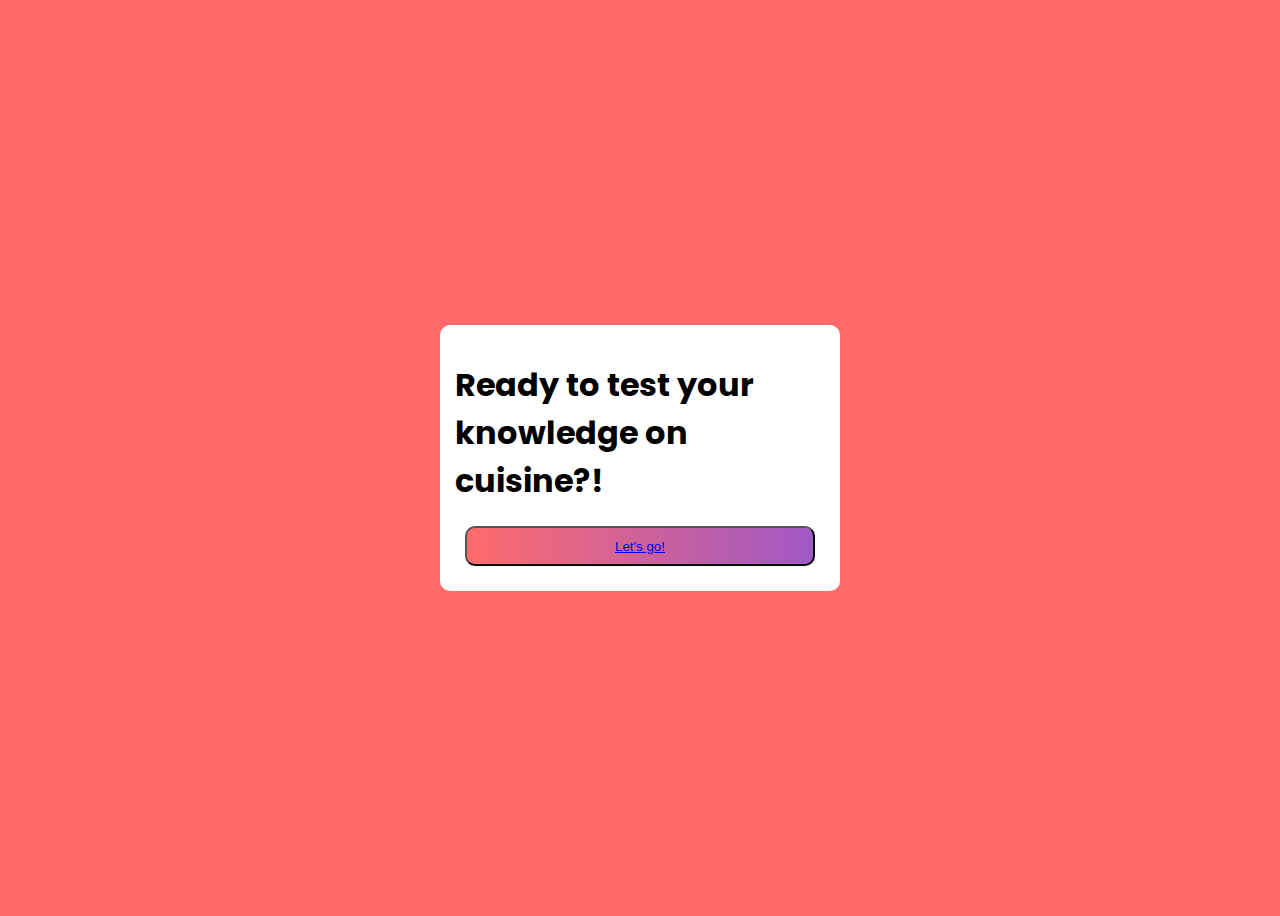
<file: index.html>
<!DOCTYPE html>
<html lang="en" dir="ltr">
    <head>
        <meta charset="UTF-8">
        <title>Quizzing</title>
        <link rel="stylesheet" href="styles.css"/>
    </head>
    <body>
        <div class="container">
            <div class="one">
                <section>
                    <h1>Ready to test your knowledge on cuisine?!</h1>
                    <button><a href="quiz-page.html">Let's go!</a></button>
                </section>
            </div>
        </div>

    </body>
</html>
</file>
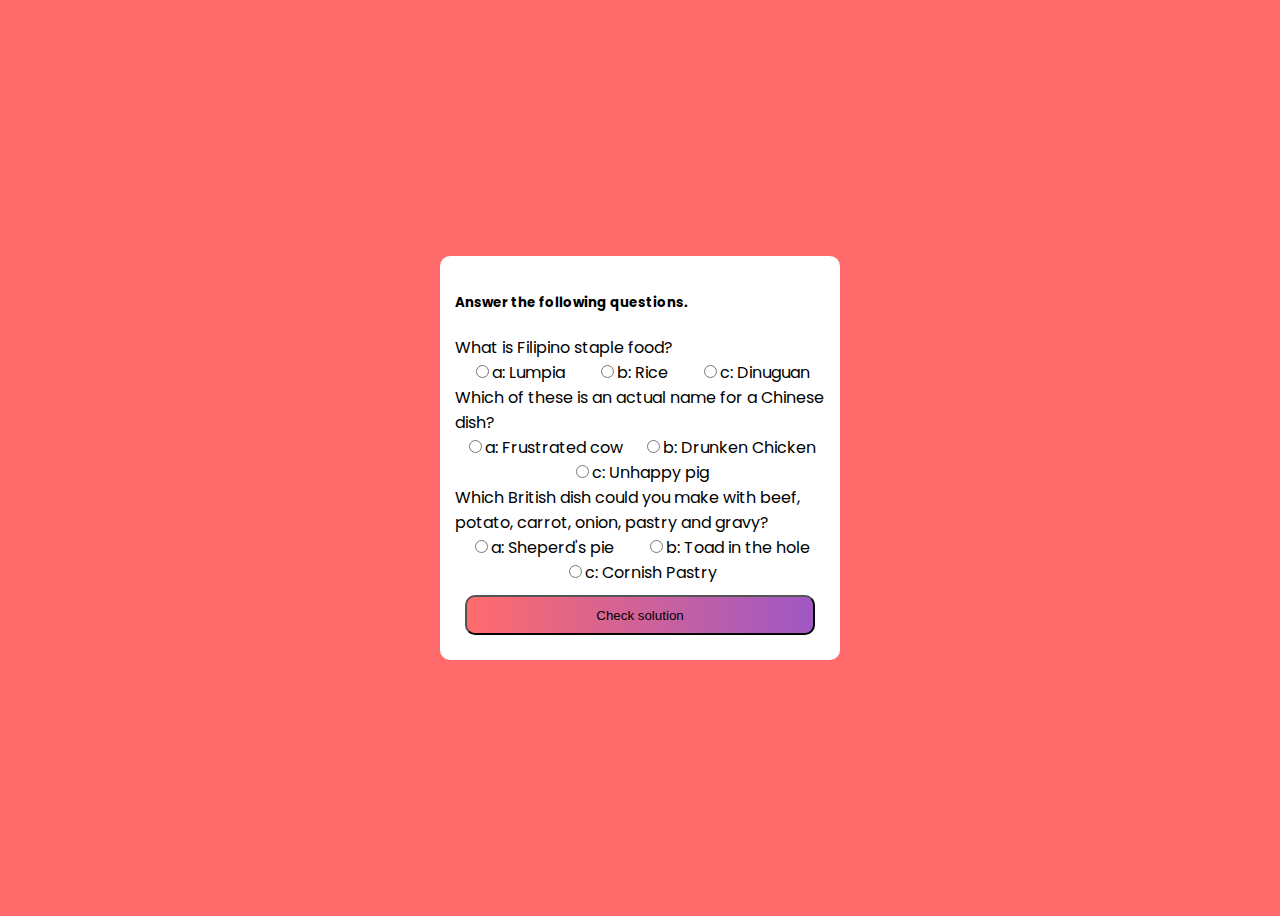
<file: quiz-page.html>
<!DOCTYPE html>
<html>
  <head>
    <meta charset="UTF-8" />
    <title>Questions</title>
    <link rel="stylesheet" href="styles.css" />
    
  </head>
  <body>
    <div class="contain">
      <div class="two">
        <h5>Answer the following questions.</h5>
        <div id="quiz">
        </div>
        <button id="submit">Check solution</button>
        <div id="results"></div>
      </div>
    </div>
    <script src="index.js"></script>
  </body>
</html>
</file>
<file: styles.css>
@import url('https://fonts.googleapis.com/css2?family=Poppins:wght@400;600&display=swap');

body {
    font-family: 'Poppins', sans-serif;
    background-color: hsl(0, 100%, 71%);
    display: flex;
    flex-direction: column;
    justify-content: center;
    align-items: center;
    min-height: 100vh;
}   
.container {
    display: grid;
    grid-template-columns: 150px 250px;
    border-radius: 10px;
    overflow: hidden;
}
.one{
    padding: 15px;
    grid-column: 1/3;
    grid-row: 1/3;
    background-color: #fff;
}
.contain{
    display:grid;
    grid-template-columns: 150px 250px;
    border-radius: 10px;
    overflow: hidden;
}
.two{
    padding:15px;
    grid-column:1/3;
    grid-row:1/3;
    background-color:#fff;
}
.answers {
    display: flex;
    flex-flow: row wrap;
    align-items: center;
    justify-content:space-around;
}

button{
    margin: 10px;
    display: block;
    width: 350px;
    height: 40px;
    background-image: linear-gradient(to right, hsl(0, 100%, 71%) ,hsl(279, 49%, 56%) );
    border-radius: 10px;
    display: flex;
    align-items: center;
    justify-content: center;
    text-decoration: none;
    color: black;
}
</file>
